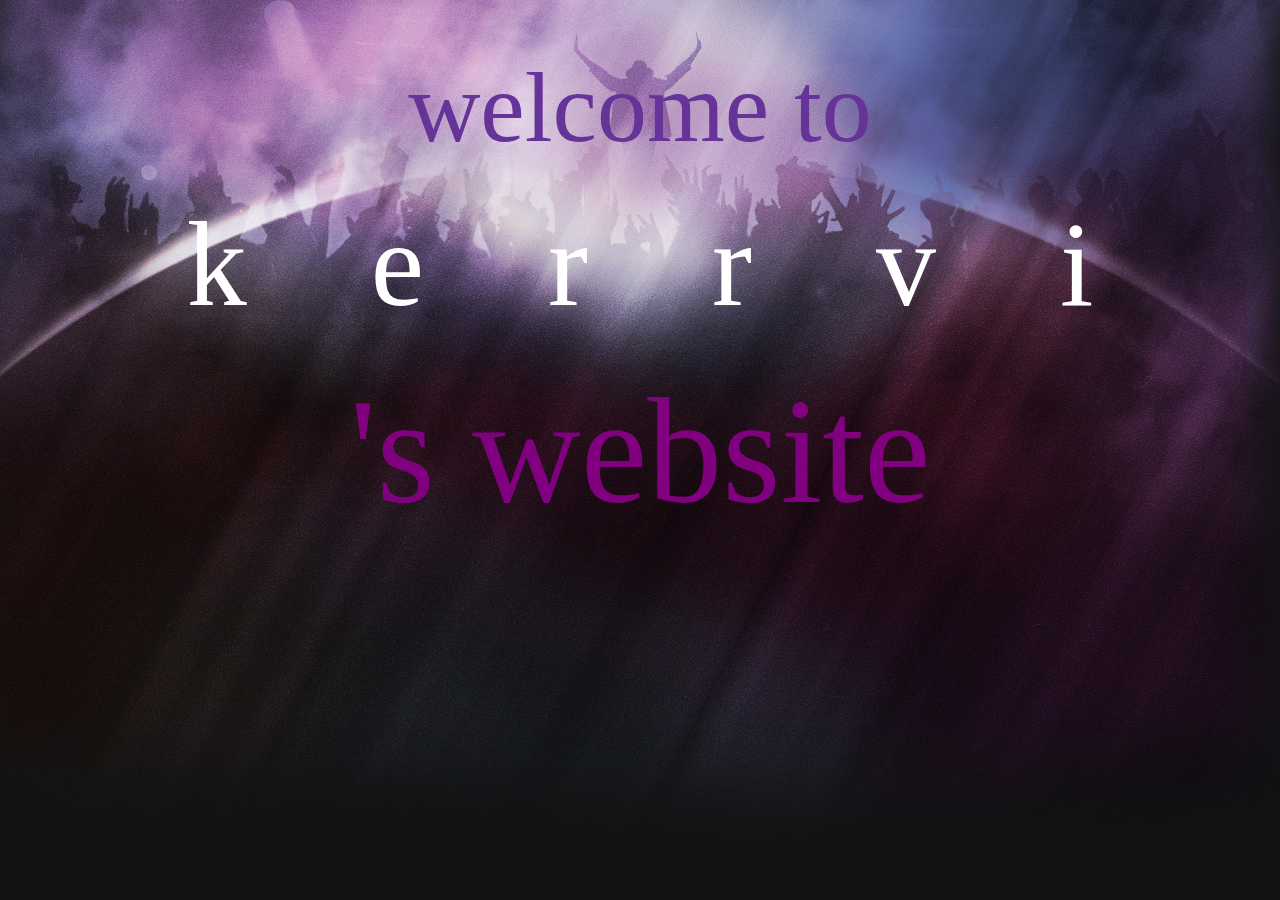
<file: index.html>
<!DOCTYPE html>
<html lang="en">
<head>
    <meta charset="UTF-8">
    <meta http-equiv="X-UA-COMPATIBLE" content="IE=edge">
    <meta name="viewport" content="width=device-width,initial-scale=1,user-scalable=no">
    <title>kerrvi's website index</title>
    <link rel="shortcut icon" href="favicon.ico">
    <style>
        body {
            background: url("images/mainbg.jpg") no-repeat center top;
        }
        .header {
            text-align: center;
            font-size:100px;
            margin: 50px;
            color: rebeccapurple;
        }
        .kerrvi {
            display: flex;
            justify-content:center;
        }
        a {
            text-decoration: none;
        }
        span {
            width: 100px;
            height: 100px;
            color: #fff;
            line-height: 100px;
            text-align: center;
            font-size: 120px;
            margin: 0 60px;
            transition: all 2s;
        }
        .kerrvi:hover span {
            margin: 0;
            color:#D00088 ;
        }
        .footer {
            text-align: center;
            font-size:150px;
            color: purple;
            margin: 50px;
        }
    </style>
</head>
<body>
<div class="header">welcome to</div>
<div class="kerrvi">
    <a href="main.html" title="点击进入主页">
        <span>k</span>
        <span>e</span>
        <span>r</span>
        <span>r</span>
        <span>v</span>
        <span>i</span>
    </a>
</div>
<div class="footer">'s website</div>
</body>
</html>
</file>
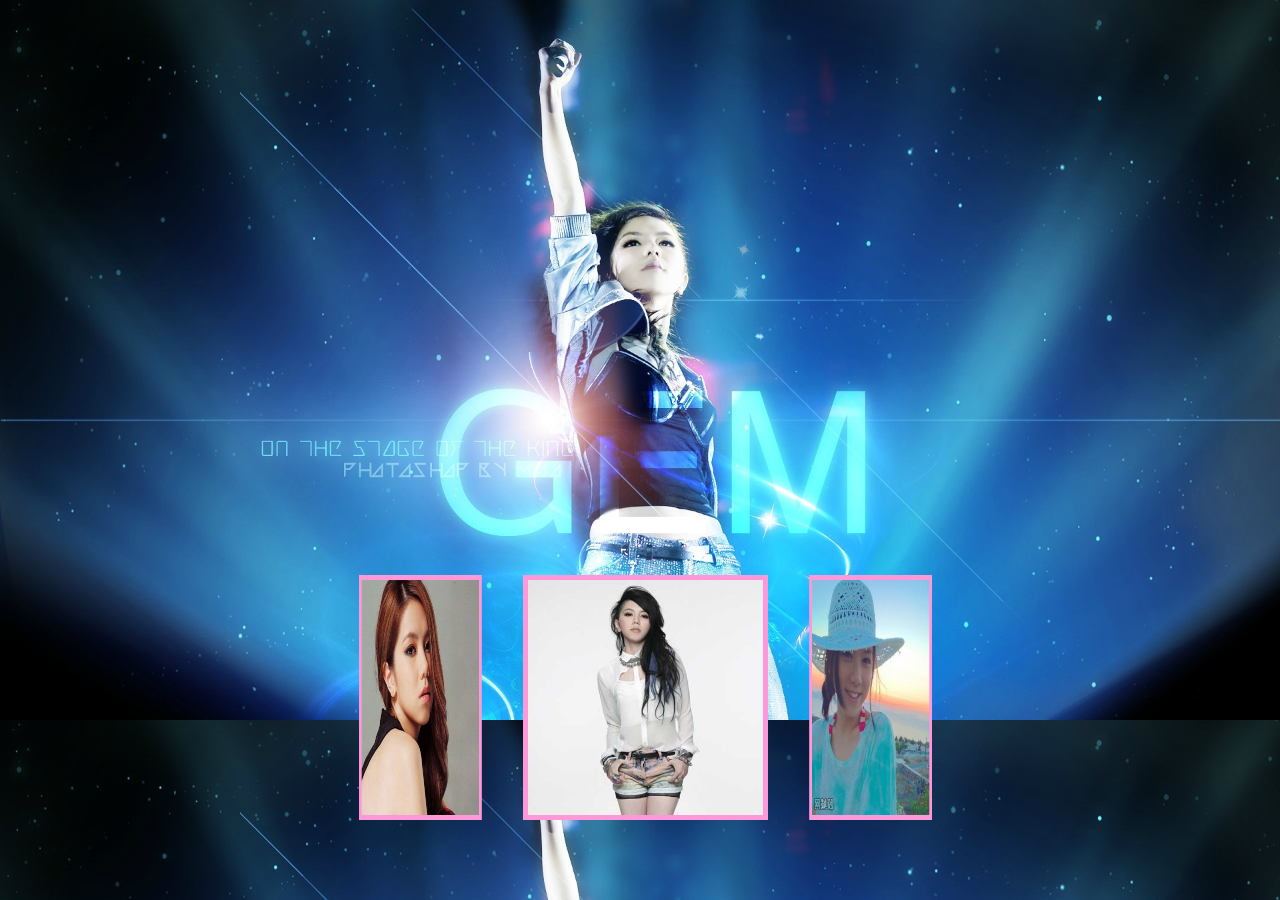
<file: dengzq.html>
<!DOCTYPE html>
<html lang="en">
<head>
    <meta charset="UTF-8">
    <title>邓紫棋</title>
    <link rel="shortcut icon" href="favicon.ico">
    <style type="text/css">
        *{margin:0px;padding:0;}
        body{
            background:url("images/dengbg.jpg");
            -webkit-background-size : cover;
            background-size: cover;;
            overflow: hidden;
        }
        .singer{
            width:235px;
            height:235px;
            position:absolute;
            bottom:90px;
            right:0;
            left:0;
            margin:auto;
            perspective:1000px;/*视距*/
        }
        .singer .scene{
            transform-style:preserve-3D;/*子元素为3d模式*/
            width:240px;
            height:240px;
            transform-origin:50%;/* 设置旋转的中心点*/
            float:left; margin-right:60px;
            -webkit-animation:slide 18s linear infinite;
            animation:slide 18s linear infinite;
        }
        .singer .scene ul li{
            list-style:none;
            width:235px;
            height:235px;
            border:5px solid #FE98D9;
            position:absolute;
        }
        .singer .scene ul li img{
            width:235px;
            height:235px;
            cursor: pointer;
        }
        .singer .scene ul li:nth-child(1){
            transform: rotateY(0deg) translateZ(260px);
        }
        .singer .scene ul li:nth-child(2){
            transform:rotateY(60deg) translateZ(260px);
        }
        .singer .scene ul li:nth-child(3){
            transform:rotateY(120deg) translateZ(260px);
        }
        .singer .scene ul li:nth-child(4){
            transform:rotateY(180deg) translateZ(260px);
        }
        .singer .scene ul li:nth-child(5){
            transform:rotateY(240deg) translateZ(260px);
        }
        .singer .scene ul li:nth-child(6){
            transform:rotateY(300deg) translateZ(260px);
        }
        /*CSS3动画开始*/
        @-webkit-keyframes  slide{
            from{transform:rotateY(0deg);
            }
            to{transform:rotateY(360deg);
            }
        }
        @keyframes  slide{
            from{transform:rotateY(0deg);
            }
            to{transform:rotateY(360deg);
            }
        }
        .singer .scene:hover{
            -webkit-animation-play-state:paused;
            animation-play-state:paused;
        }
        .singer .scene li:hover img{
            transform:scale(1.2);
            border:5px solid rgba(255,255,255,0.5)
        }
        .xin{
            position:fixed;
            bottom:50px;
            left:60px;
            opacity:0;
            -webkit-animation:xin 8s linear infinite;
            animation:xin 8s linear infinite;
        }
        .xin2 {
            position:fixed;
            top:-10px;
            left:60px;
            opacity:0;
            -webkit-animation:xin2 7s linear infinite;
            animation:xin2 7s linear infinite;
        }
        .xin3 {
            position:fixed;
            top:-100px;
            left:700px;
            -webkit-animation:xin3 5s linear infinite;
            animation:xin3 5s linear infinite;
        }
        .xin4 {
            position:fixed;
            top:-200px;
            left:1000px;
            -webkit-animation:xin4 8s linear infinite;
            animation:xin4 8s linear infinite;
        }
        @-webkit-keyframes xin{
            0%{ opacity:0.5;}/*从什么时候开始*/
            20%{bottom:300px; left:300px;opacity:0;}
            40%{bottom:460px; left:680px;opacity:0.4;}
            60%{bottom:300px; left:900px;opacity:0;}
            80%{bottom:50px; left:1100px;opacity:0.3;}
            100%{bottom:-180px; left:760px;opacity:0;}
        } @keyframes xin{
              0%{opacity:1;}/*从什么时候开始*/
              20%{bottom:300px; left:300px;opacity:0;}
              40%{bottom:460px; left:680px;opacity:1;}
              60%{bottom:300px; left:900px;opacity:0;}
              80%{bottom:50px; left:1100px;opacity:1;}
              100%{bottom:-180px; left:760px;opacity:0;}
          }
        @keyframes xin2 {
            0%{opacity:1;}
            100%{top:580px;left: 60px;opacity:0;}
        }
        @keyframes xin3 {
            0%{opacity:1;}
            100%{top:380px;left: 700px;opacity:0.3;}
        }
        @keyframes xin4 {
            0%{opacity:1;}
            100%{top:680px;left: 1000px;opacity:0.5;}
        }
    </style>
    <script>
        window.onload = function(){
            var audio = document.getElementById("audio");
            var imgs = document.querySelectorAll(".scene img");
            for(var i = 0;i < imgs.length; i++){
                imgs[i].onclick = function(){
                    if(audio.paused){
                        audio.src = "music/" + this.title + ".mp3";
                        audio.play();
                    }else {
                        audio.pause();
                    }

                }
            }
        }
    </script>
</head>
<body>
<div class="singer">
    <audio id="audio" src="music/喜欢你.mp3" loop="loop">
    </audio>
    <div class="scene">
        <ul>
            <li><img src="images/deng2.jpg" title="喜欢你"/></li>
            <li><img src="images/deng3.jpg" title="泡沫"/></li>
            <li><img src="images/deng4.jpg" title="后会无期"/></li>
            <li><img src="images/deng5.jpg" title="龙卷风"/></li>
            <li><img src="images/deng6.jpg" title="喜欢你"/></li>
            <li><img src="images/deng1.jpg" title="喜欢你"/></li>
        </ul>
    </div>
</div>
<div class="xin">
    <img src="images/xin.png"/>
</div>
<div class="xin2">
    <img src="images/huaban.png"/>
</div>
<div class="xin3">
    <img src="images/huaban.png"/>
</div>
<div class="xin4">
    <img src="images/huaban.png"/>
</div>
</body>
</html>
</file>
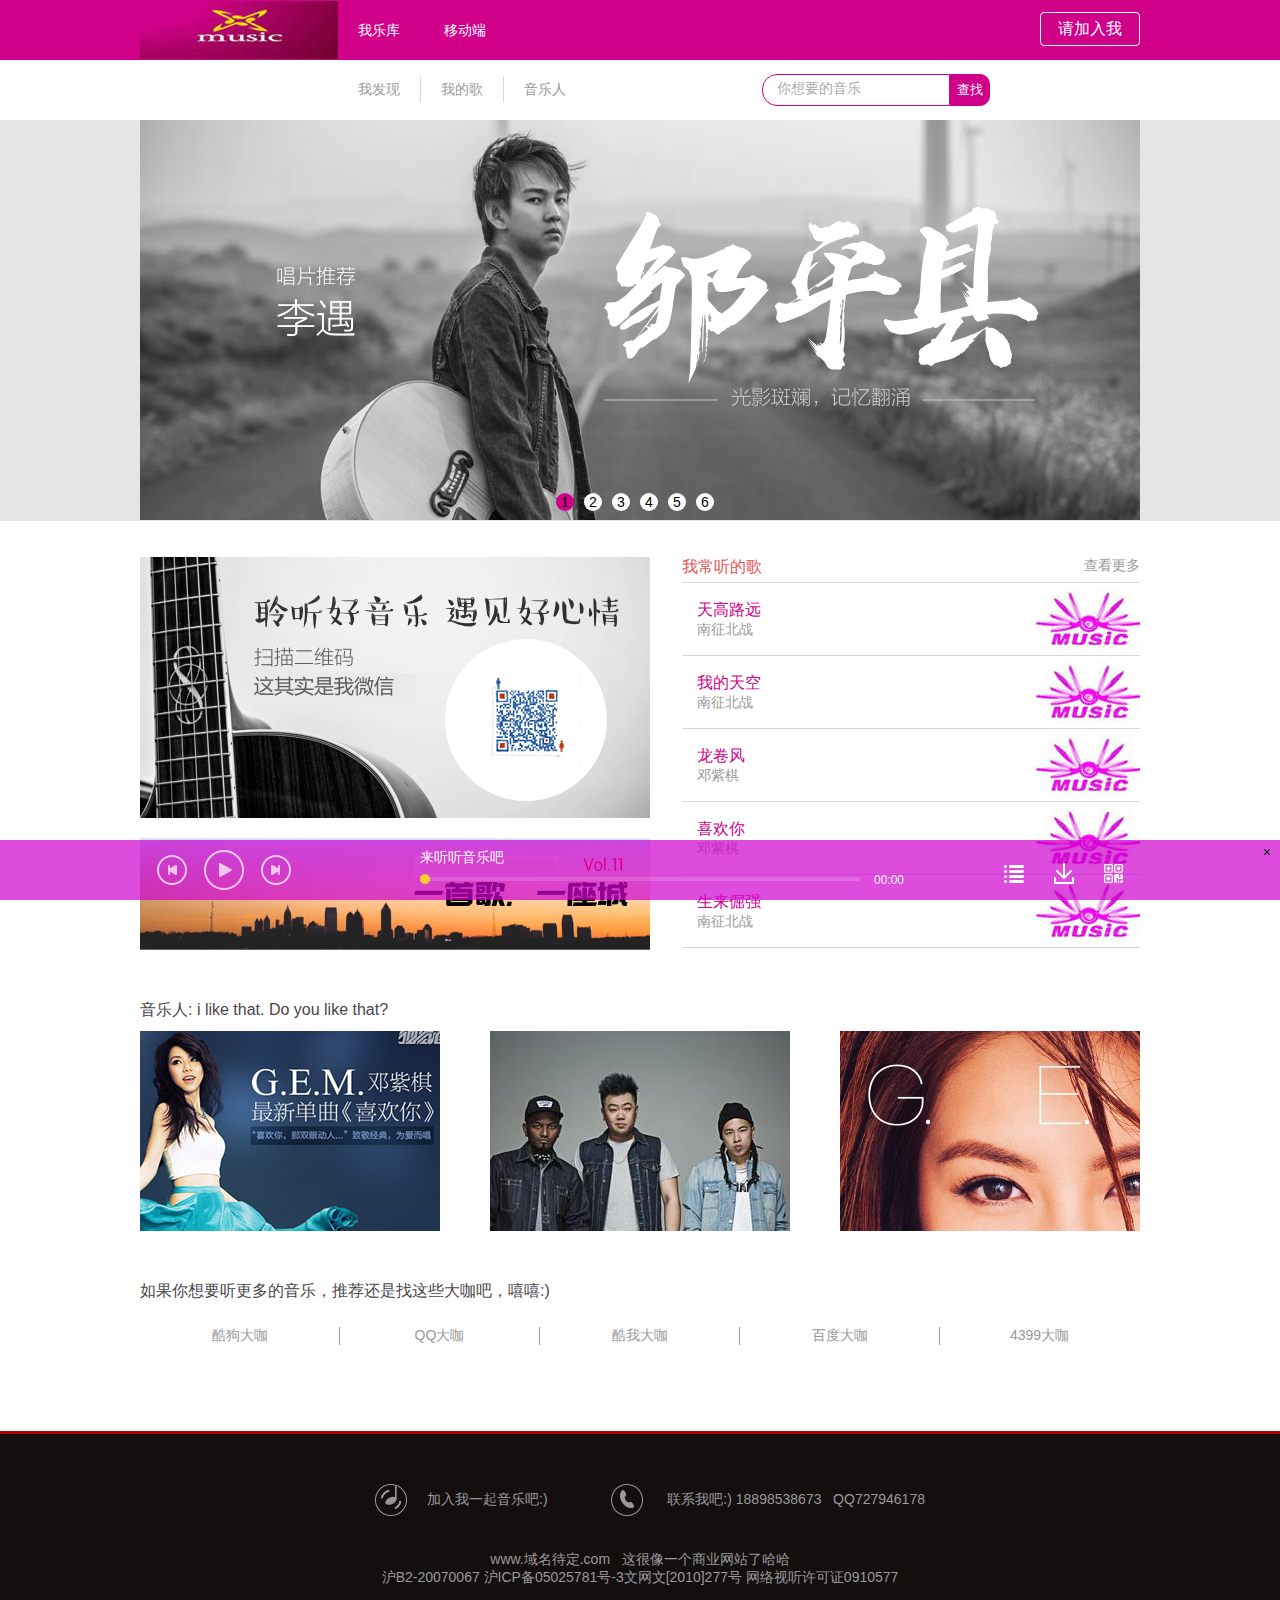
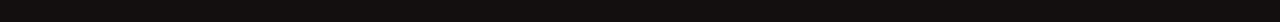
<file: main.html>
<!DOCTYPE html>
<html lang="en">
<head>
	<meta charset="UTF-8">
    <meta http-equiv="X-UA-COMPATIBLE" content="IE=edge">
    <meta name="viewport" content="width=device-width,initial-scale=1,user-scalable=no">
	<title>我的音乐站</title>
	<link rel="stylesheet" href="css/base.css">
    <link rel="stylesheet" href="css/main.css">
	<link rel="shortcut icon" href="favicon.ico">
    <script src="js/my.js" type="text/javascript"></script>
    <script src="js/jquery-1.11.1.min.js"></script>
    <script>
        window.onload = function(){
            var mask = document.getElementById("mask");
            var join = document.getElementById("join");
            var close = document.getElementById("close");
            var jia = document.getElementById("jia");
            var jTop = join.children[1];
            jia.onclick = function(){
                show(mask);
                show(join);
            }
            close.onclick = function(){
                hide(mask);
                hide(join);
            }
            nowDrop(jTop,join);
//            返回顶部
            var back = document.getElementById("back");
            window.onscroll = function(){
//                alert(back);
//                console.log(scroll().top);

                scroll().top > 0 ? show(back) : hide(back);
                var leader= 0,target= 0,timer=null;
                leader = scroll().top;
                back.onclick = function(){
                    timer = setInterval(function(){
                        leader = leader + (target - leader)/10;
                        window.scrollTo(0,leader);
                        if(scroll().top == 0){clearInterval(timer);}
                    },30)
                }

            }
//            music播放
            var musics = document.querySelectorAll(".music");
            var musicPlayer = document.getElementById("musicPlayer");
            var cNow = document.querySelector(".now");
            var songShow = document.getElementById("songShow");
            var timer = null;
            var s = 0,mins = 0;
            cNow.onclick = function(){
                if(musicPlayer.paused){
                    musicPlayer.play();
                    cNow.style.backgroundPosition = "-138px -194px";
                    cNow.title = "暂停";
                    clearInterval(timer);
                    timer = setInterval(autoTime,1000);
                }else {
                    musicPlayer.pause();
                    cNow.style.backgroundPosition = "-137px -113px";
                    cNow.title = "播放";
                    clearInterval(timer);
                }
            }
            for (var i = 0;i < musics.length;i++){
                musics[i].addEventListener("click",function(){
                    if(musicPlayer.paused){
                        musicPlayer.src = "music/" + this.innerHTML + ".mp3";
                        musicPlayer.play();
                        songShow.innerHTML = this.innerHTML;
                        cNow.style.backgroundPosition = "-138px -194px";
                        cNow.title = "暂停";
                        clearInterval(timer);
                        timer = setInterval(autoTime,1000);
                    }else {
                        musicPlayer.pause();
                        cNow.style.backgroundPosition = "-137px -113px";
                        cNow.title = "播放";
                        clearInterval(timer);
                    }
                });
            }
            function autoTime(){ // huoq获取显示播放时间
                var playTime = document.querySelector(".playTime");
                var songTime = parseInt(musicPlayer.currentTime);
                s = songTime % 60;
                s < 10 ? s = "0" + s : s;
                mins = "0" + parseInt(songTime / 60);
//                console.log(mins + ":" + s);
                playTime.innerHTML = mins + ":" + s + "/04:17";
            }
        }
        // singer展示
        $(document).ready(function(){
            $(".list").on("mouseenter mouseleave",function(e) {
                var that = $(this);
                var w = $(this).width(); // 得到盒子宽度
                var h = $(this).height();// 得到盒子高度
                var x = (e.pageX - this.offsetLeft - (w / 2)) * (w > h ? (h / w) : 1);
                // 获取x值
                var y = (e.pageY - this.offsetTop - (h / 2)) * (h > w ? (w / h) : 1);
                // 获取y值
                var direction = Math.round((((Math.atan2(y, x) * (180 / Math.PI)) + 180) / 90) + 3) % 4; //direction的值为“0,1,2,3”分别对应着“上，右，下，左”
                // 将点的坐标对应的弧度值换算成角度度数值
//                var dirName = new Array('上方','右侧','下方','左侧');
                if(e.type == 'mouseenter'){
//                    $(this).html(dirName[direction]+'进入');
                    switch (direction){
                        case 0:
                            comeIn("top");
                            break;
                        case 1:
                            comeIn("right");
                            break;
                        case 2:
                            comeIn("bottom");
                            break;
                        case 3:
                            comeIn("left");
                            break;
                    }
                }else{
//                    $(this).html(dirName[direction]+'离开');
                    switch (direction){
                        case 0:
                            getOut("top");
                            break;
                        case 1:
                            getOut("right");
                            break;
                        case 2:
                            getOut("bottom");
                            break;
                        case 3:
                            getOut("left");
                            break;
                    }
                }
                function comeIn(form){
                    that.addClass("current");
                    that.children("div").removeClass().addClass(form);
                }
                function getOut(go){
                    that.removeClass("current");
                    that.children("div").removeClass().addClass(go);
                }
            });
        });
    </script>
</head>
<body>
<!--返回顶部-->
    <div id="back" class="back" title="返回顶部">
        <img src="images/rocket.jpg" alt="">
    </div>
<!--头部-->
	<div class="top">
        <div class="w">
            <div class="logo fl"><a href="index.html"><img src="images/logo.jpg" alt="" title="我的音乐"></a></div>
            <dl class="top-nav">
                <dt>
                    <a href="main.html" title="主页">我乐库</a>
                    <span></span>
                </dt>
                <dd>
                    <a href="#" title="用手机打开kerrvi.com">移动端</a>
                </dd>
            </dl>
            <div class="search"></div>
            <button class="submit" id="jia" title="登录">请加入我</button>
        </div>
    </div>
    <div id="mask"></div>
    <div id="join" class="join">
        <span id="close" title="关闭">×</span>
        <div class="jTop" title="可拖动">登录</div>

        <div class="jMain">
            <div id="info">登陆成功！</div>
            <p><input id = "UserName" value="用户名" name = "UserName" type = "text" /></p>
            <p><input id = "PassWord" value="密码" name = "PassWord" type = "text" /></p>
            <button id="dengLu">登录</button>
            <script>
                var dengLu = document.getElementById("dengLu");
                var info = document.getElementById("info");
                dengLu.onclick  = function(){
                    show(info);
                    var UserName = document.getElementById("UserName").value;
                    var PassWord = document.getElementById("PassWord").value;
                    var postStr = "UserName=" + UserName + "&PassWord=" + PassWord;
                    //the notes are another way to achieve this function
                    //ajax("login.php",postStr);
//                    ajax("login2.php",postStr,function(result){
//                        document.getElementById("info").innerHTML = result;
//                    });
                }

                function ajax(url,postStr,onsuccess){
//function ajax(url,postStr){
                    var xmlhttp = window.XMLHttpRequest?new XMLHttpRequest():new ActiveXObject('Microsoft.XMLHTTP');
                    xmlhttp.open("POST",url,true);
                    xmlhttp.onreadystatechange = function(){
                        if(xmlhttp.readyState == 4){
                            if(xmlhttp.status == 200){
                                //document.getElementById("info").innerHTML = xmlhttp.responseText;
                                onsuccess(xmlhttp.responseText);
                            }
                            else{
                                alert("AJAX ERROR!");
                            }
                        }
                    }
                    xmlhttp.setRequestHeader('Content-Type','application/x-www-form-urlencoded');
                    xmlhttp.send(postStr);
                }
            </script>
        </div>

    </div>
<!--头部结束-->
<!--导航栏、搜索框-->
    <div class="header w">
        <div class="nav">
            <ul>
                <li><a href="main.html" title="可以弹琴哦">我发现</a></li>
                <li><a href="songlist.html" title="歌曲列表">我的歌</a></li>
                <li class="last"><a href="#singer" title="you like">音乐人</a></li>
            </ul>
        </div>
        <div class="search">
            <input type="text" value="" id="txt">
            <label for="txt" id="message">你想要的音乐</label>
            <button title="点击查找">查找</button>
            <div id="list">
                <!--<ul>-->
                    <!--<li>喜欢你</li>-->
                    <!--<li>喜欢你</li>-->
                    <!--<li>喜欢你</li>-->
                <!--</ul>-->
            </div>
        </div>
        <!--自家搜索框好体验-->
        <script>
            var mess = document.getElementById("message");
            var txt = document.getElementById("txt");
//            txt.onmouseover = function() {
            txt.oninput = function() {
                    if (this.value == ""){
                        mess.style.display = "block";
                    }else {
                        mess.style.display = "none";
                    }
                }
            $(document).ready(function(){
                $("#txt").on("keyup",function(){
                    var keyword = $(this).val();
                    var url = "https://sp0.baidu.com/5a1Fazu8AA54nxGko9WTAnF6hhy/su?wd=" + keyword;
//                    alert(keyword);
                    queryBaidu(url);
                });
                $(document).click(function(e){
//                    console.log(e.target.id);
                    if(e.target.id != "txt"){
                        $("#list").hide();
                    }
                });
            });
            function queryBaidu(url){
                document.getElementById("list").innerHTML = "";
                $.ajax({
                    type:"get",
                    async:true,
                    url:url,
                    dataType:"jsonp",
                    jsonp:"cb",
                    jsonpCallback:"callback",
                    success:function(data){
                        $ul = $("<ul></ul>");
                        $.each(data.s,function(index,value){
                            $li = $("<li></li>");
                            $li.append(value);
                            $li.appendTo($ul);
                        });
                        $("#list").append($ul).show();
                    },
                    error:function(){
                        console.log("查找失败");
                    }
                });
            }
        </script>
    </div>
<!--琴键音符-->
    <div id="piano">
        <audio src="music/1.ogg"></audio>
        <audio src="music/2.ogg"></audio>
        <audio src="music/3.ogg"></audio>
        <audio src="music/4.ogg"></audio>
        <audio src="music/5.ogg"></audio>
        <audio src="music/6.ogg"></audio>
        <audio src="music/7.ogg"></audio>
        <audio src="music/8.ogg"></audio>
        <audio src="music/9.ogg"></audio>
    </div>
    <script>
        var audios = document.querySelectorAll("#piano audio");
//        console.log(audios);
            window.onkeydown = function(e){
//                console.log(e.keyCode);
                var num = 0;
                if (e.keyCode >= 49 && e.keyCode <= 57){
                    num = e.keyCode - 49;
                    audios[num].load();
                    audios[num].play();
                }
            }
    </script>
<!--播放器-->
    <audio src="music/天高路远.mp3" id="musicPlayer" loop="loop"></audio>
    <div class="player">
        <span class="close" id="playerClose" title="关闭">×</span>
        <div class="splice"></div>
        <div class="playerBox">
            <div class="play w">
                <div class="pLeft">
                    <div class="controller">
                        <div class="up" title="上一首"></div>
                        <div class="now" title="播放"></div>
                        <div class="dowm" title="下一首"></div>
                    </div>
                </div>
                <div class="pMid">
                    <p id="songShow">来听听音乐吧</p>
                    <div class="bar">
                        <div class="bufferBar">
                            <div class="progressBar"></div>
                            <a href="" class="scheduleBtn"></a>
                        </div>
                    </div>
                </div>
                <div class="pRight">
                    <p class="playTime">00:00</p>
                    <div class="controlBtn">
                        <div class="menu" title="歌曲列表"></div>
                        <a href="#" class="dowmload" title="下载"></a>
                        <div class="ewm" title="二维码"></div>
                    </div>
                </div>
            </div>
        </div>
    </div>
    <script> // 关闭
        var pClose = document.getElementById("playerClose");
        var player = pClose.parentNode;
        pClose.onclick = function(){
//            alert(player); ok!
            player.style.display = "none";
        }
    </script>
    <!--轮播banner-->
    <div class="slider">
      <div class="box w" id="slider">
          <ul>
              <li>
                  <a href="#"><img src="images/slider1.jpg" alt=""></a>
              </li>
              <li>
                  <a href="#"><img src="images/slider2.jpg" alt=""></a>
              </li>
              <li>
                  <a href="#"><img src="images/slider3.jpg" alt=""></a>
              </li>
              <li>
                  <a href="#"><img src="images/slider4.jpg" alt=""></a>
              </li>
              <li>
                  <a href="#"><img src="images/slider5.jpg" alt=""></a>
              </li>
              <li>
                  <a href="#"><img src="images/slider6.jpg" alt=""></a>
              </li>
          </ul>
          <ol class="jd" id="jiaodian">
              <li class="current">1</li>
              <li>2</li>
              <li>3</li>
              <li>4</li>
              <li>5</li>
              <li>6</li>
          </ol>
      </div>
        <!--JavaScript黑科技-->
        <script>
            var sBox = document.getElementById("slider");
            var imgUl = sBox.firstElementChild;
            var jdOl = sBox.children[1];
            var jdLis = jdOl.children;
            for (var i=0;i<jdLis.length;i++){
                jdLis[i].index = i;
                jdLis[i].onmouseover = function(){
                    for (var j=0;j<jdLis.length;j++){
                        jdLis[j].className = "";
                    }
                    this.className = "current";
                    target = -1000 * this.index;
                }
            }
            var leader = 0,target = 0;
            setInterval(function (){
                leader = leader + (target - leader)/10;
                imgUl.style.left = leader + "px";
            },30);
        </script>
    </div>
    <!--内容-->
    <div class="main">
        <div class="box1 w">
            <div class="b_left">
                <a href="#"><img src="images/m1.jpg" alt="待定"></a>
                <a href="#"><img class="img2" src="images/m2.jpg" alt="wait.."></a>
            </div>
            <div class="b_right">
                <h3>
                    我常听的歌
                    <a href="songlist.html">查看更多</a>
                </h3>
                <ul class="songs">
                    <li>
                        <dl>
                            <dt><p class="music">天高路远</p></dt>
                            <dd><a href="nzbz.html" target="_blank">南征北战</a></dd>
                        </dl>
                    </li>
                    <li>
                        <dl>
                            <dt><p class="music">我的天空</p></dt>
                            <dd><a href="nzbz.html">南征北战</a></dd>
                        </dl>
                    </li>
                    <li>
                        <dl>
                            <dt><p class="music">龙卷风</p></dt>
                            <dd><a href="dengzq.html" target="_blank">邓紫棋</a></dd>
                        </dl>
                    </li>
                    <li>
                        <dl>
                            <dt><p class="music">喜欢你</p></dt>
                            <dd><a href="dengzq.html" target="_blank">邓紫棋</a></dd>
                        </dl>
                    </li>
                    <li>
                        <dl>
                            <dt><p class="music">生来倔强</p></dt>
                            <dd><a href="nzbz.html">南征北战</a></dd>
                        </dl>
                    </li>
                </ul>
            </div>
        </div>
    </div>
<!--音乐人singer开始-->
    <div class="singer w" id="singer">
        <div class="warm">
            <span>音乐人: i like that. Do you like that?</span>
        </div>
        <div class="list">
                <img src="images/deng00.jpg" alt="">
                <div>
                    <a href="dengzq.html" title="邓紫棋"><img src="images/deng4.jpg" alt=""></a>
                </div>
        </div>
        <div class="list">

                <img src="images/nzbz00.jpg" alt="">
                <div>
                    <a href="nzbz.html" title="南征北战"><img src="images/nzbz2.jpg" alt=""></a>
                </div>
        </div>
        <div class="list">
                <img src="images/deng2.jpg" alt="">
                <div>
                    <a href="dengzq.html" title="邓紫棋"><img src="images/deng5.jpg" alt=""></a>
                </div>
        </div>
    </div>
    <!--友情链接-->
    <div class="bossLink w">
        <div class="warm">
            <span>如果你想要听更多的音乐，推荐还是找这些大咖吧，嘻嘻:)</span>
        </div>
        <div class="links">
            <ul>
                <li><a href="http://www.kugou.com/" target="_blank">酷狗大咖</a></li>
                <li><a href="https://y.qq.com/" target="_blank">QQ大咖</a></li>
                <li><a href="http://www.kuwo.cn/" target="_blank">酷我大咖</a></li>
                <li><a href="http://fm.baidu.com/" target="_blank">百度大咖</a></li>
                <li class="last"><a href="http://www.4399.com" target="_blank">4399大咖</a></li>
            </ul>
        </div>
    </div>
    <!--底部开始-->
    <div class="footer">
        <p class="p1">
            <span>
                <a href="#"><img src="images/footer1.png" alt="">加入我一起音乐吧:)</a>
            </span>
            <span>
                <img src="images/footer2.png" alt="">
                联系我吧:) 18898538673 &nbsp; QQ727946178
            </span>
        </p>
        <p class="p2">www.域名待定.com &nbsp; 这很像一个商业网站了哈哈</p>
        <p class="p3">沪B2-20070067 沪ICP备05025781号-3文网文[2010]277号 网络视听许可证0910577</p>
    </div>
</body>
</html>
</file>
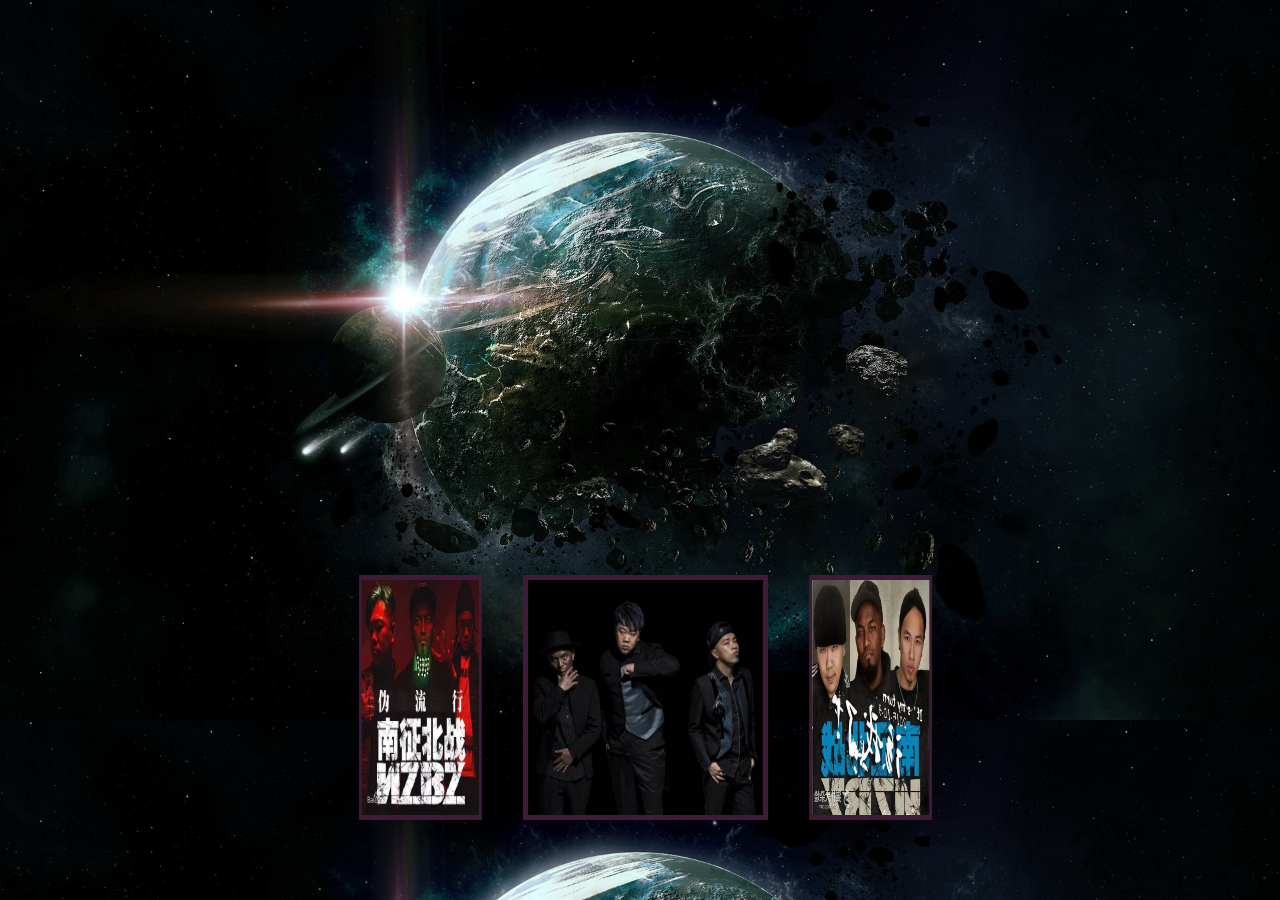
<file: nzbz.html>
<!DOCTYPE html>
<html lang="en">
<head>
    <meta charset="UTF-8">
    <title>nzbz</title>
    <link rel="shortcut icon" href="favicon.ico">
    <style type="text/css">
        *{margin:0px;padding:0;}
        body{
            background:url("images/nzbzbg.jpg");
            -webkit-background-size : cover;
            background-size: cover;;
            overflow: hidden;
        }
        .singer{
            width:235px;
            height:235px;
            position:absolute;
            bottom:90px;
            right:0;
            left:0;
            margin:auto;
            perspective:1000px;/*视距*/
        }
        .singer .scene{
            transform-style:preserve-3D;/*子元素为3d模式*/
            width:240px;
            height:240px;
            transform-origin:50%;/* 设置旋转的中心点*/
            float:left; margin-right:60px;
            -webkit-animation:slide 18s linear infinite;
            animation:slide 18s linear infinite;
        }
        .singer .scene ul li{
            list-style:none;
            width:235px;
            height:235px;
            border:5px solid #3f1b37;
            position:absolute;
        }
        .singer .scene ul li img{
            width:235px;
            height:235px;
            cursor: pointer;
        }
        .singer .scene ul li:nth-child(1){
            transform: rotateY(0deg) translateZ(260px);
        }
        .singer .scene ul li:nth-child(2){
            transform:rotateY(60deg) translateZ(260px);
        }
        .singer .scene ul li:nth-child(3){
            transform:rotateY(120deg) translateZ(260px);
        }
        .singer .scene ul li:nth-child(4){
            transform:rotateY(180deg) translateZ(260px);
        }
        .singer .scene ul li:nth-child(5){
            transform:rotateY(240deg) translateZ(260px);
        }
        .singer .scene ul li:nth-child(6){
            transform:rotateY(300deg) translateZ(260px);
        }
        /*CSS3动画开始*/
        @-webkit-keyframes  slide{
            from{transform:rotateY(0deg);
            }
            to{transform:rotateY(360deg);
            }
        }
        @keyframes  slide{
            from{transform:rotateY(0deg);
            }
            to{transform:rotateY(360deg);
            }
        }
        .singer .scene:hover{
            -webkit-animation-play-state:paused;
            animation-play-state:paused;
        }
        .singer .scene li:hover img{
            transform:scale(1.2);
            border:5px solid rgba(255,255,255,0.5)
        }
    </style>
    <script>
        window.onload = function(){
            var audio = document.getElementById("audio");
            var imgs = document.querySelectorAll(".scene img");
            for(var i = 0;i < imgs.length; i++){
                imgs[i].onclick = function(){
                    if(audio.paused){
                        audio.src = "music/" + this.title + ".mp3";
                        audio.play();
                    }else {
                        audio.pause();
                    }

                }
            }
        }
    </script>
</head>
<body>
<div class="singer">
    <audio id="audio" src="music/生来倔强.mp3" loop="loop">
    </audio>
    <div class="scene">
        <ul>
            <li><img src="images/nzbz6.jpg" title="生来倔强"/></li>
            <li><img src="images/nzbz2.jpg" title="我的天空"/></li>
            <li><img src="images/nzbz4.jpg" title="天高路远"/></li>
            <li><img src="images/nzbz3.jpg" title="天高路远"/></li>
            <li><img src="images/nzbz5.jpg" title="我的天空"/></li>
            <li><img src="images/nzbz1.jpeg" title="生来倔强"/></li>
        </ul>
    </div>
</div>
</body>
</html>
</file>
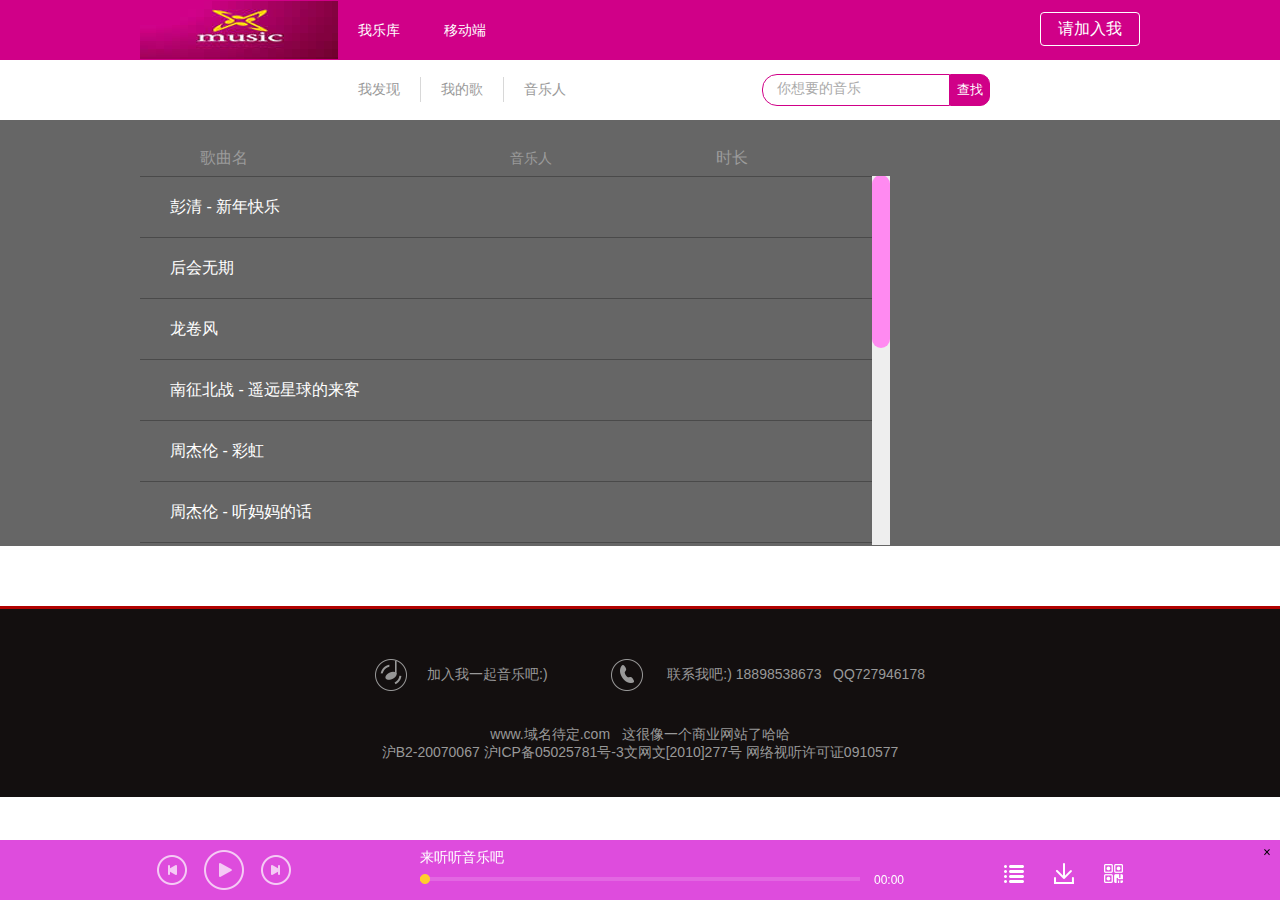
<file: songlist.html>
<!DOCTYPE html>
<html lang="en">
<head>
    <meta charset="UTF-8">
    <title>歌曲清单</title>
    <link rel="stylesheet" href="css/base.css">
    <link rel="stylesheet" href="css/songlist.css">
    <link rel="shortcut icon" href="favicon1.ico">
    <script src="js/my.js"></script>
    <script src="js/jquery-1.11.1.min.js"></script>
    <script type="text/javascript" src="js/songlist.js"></script>
    <script>
        window.onload = function(){
            var mask = document.getElementById("mask");
            var join = document.getElementById("join");
            var close = document.getElementById("close");
            var jia = document.getElementById("jia");
            jia.onclick = function(){
                mask.style.display = "block";
                join.style.display = "block";
            }
            close.onclick = function(){
                mask.style.display = "none";
                join.style.display = "none";
            }
//            垂直滚动条
            var mBox2 = document.getElementById("mBox2");
            var mList = mBox2.children[0];
            var scroll = document.getElementById("scroll");
            var bar = scroll.children[0];
            bar.style.height = mBox2.offsetHeight/mList.offsetHeight * scroll.offsetHeight + "px";
            dropdown(bar,mList);
        }
    </script>
</head>
<body>
<!--头部-->
<div class="top">
    <div class="w">
        <div class="logo fl"><a href="index.html"><img src="images/logo.jpg" alt="" title="我的音乐"></a></div>
        <dl class="top-nav">
            <dt>
                <a href="main.html">我乐库</a>
                <span></span>
            </dt>
            <dd>
                <a href="#">移动端</a>
            </dd>
        </dl>
        <div class="search"></div>
        <button class="submit" id="jia" title="登录">请加入我</button>
    </div>
</div>
<div id="mask"></div>
<div id="join" class="join">
    <span id="close" title="关闭">×</span>
    <div class="jTop">登录</div>
    <div class="jMain">
        <p><input type="text" value="账号"></p>
        <p><input type="password" value="密码"></p>
        <button>登录</button>
    </div>

</div>
<!--头部结束-->
<!--导航栏、搜索框-->
<div class="header w">
    <div class="nav">
        <ul>
            <li><a href="main.html">我发现</a></li>
            <li><a href="songlist.html" title="歌曲列表">我的歌</a></li>
            <li class="last"><a href="#">音乐人</a></li>
        </ul>
    </div>
    <div class="search">
        <input type="text" value="" id="txt">
        <label for="txt" id="message">你想要的音乐</label>
        <button title="点击查找">查找</button>
    </div>
    <!--自家搜索框好体验-->
    <script>
        var mess = document.getElementById("message");
        var txt = document.getElementById("txt");
        //            txt.onmouseover = function() {
        txt.oninput = function() {  // 还是这个比较好
            if (this.value == ""){
                mess.style.display = "block";
            }else {
                mess.style.display = "none";
            }

        }
        //            txt.onmouseout = function(){
        //                mess.style.display = "block";
        //            }
    </script>
</div>
<!--播放器-->
<div class="player">
    <span class="close" id="playerClose" title="关闭">×</span>
    <div class="splice"></div>
    <div class="playerBox">
        <div class="play w">
            <div class="pLeft">
                <div class="controller">
                    <div class="up" title="上一首"></div>
                    <div class="now" title="播放"></div>
                    <div class="dowm" title="下一首"></div>
                </div>
            </div>
            <div class="pMid">
                <p id="songShow">来听听音乐吧</p>
                <div class="bar">
                    <div class="bufferBar">
                        <div class="progressBar"></div>
                        <a href="" class="scheduleBtn"></a>
                    </div>
                </div>
            </div>
            <div class="pRight">
                <p class="playTime">00:00</p>
                <div class="controlBtn">
                    <div class="menu" title="歌曲列表"></div>
                    <a href="#" class="dowmload" title="下载"></a>
                    <div class="ewm" title="二维码"></div>
                </div>
            </div>
        </div>
    </div>
</div>
<script>
    var pClose = document.getElementById("playerClose");
    var player = pClose.parentNode;
    pClose.onclick = function(){
//            alert(player); ok!
        player.style.display = "none";
    }
</script>

<!--列表开始-->
<audio src="music/我的天空.mp3" id="musicPlayer" loop="loop"></audio>
<div class="list">
    <div class="w">
        <ul class="title">
            <li class="li1">歌曲名</li>
            <li class="li2">音乐人</li>
            <li class="li3">时长</li>
            <li class="li4"> </li>
        </ul>
        <div class="mBox1">
            <div class="mBox2" id="mBox2">
                <div class="musics" id="musics">
                    <!--<ul>-->
                        <!--<li class="li1">我的天空</li>-->
                        <!--<li class="li2">南征北战</li>-->
                        <!--<li class="li3">05:00</li>-->
                        <!--<li class="li4"><img src="" alt=""></li>-->
                    <!--</ul>-->
                </div>
                <div class="scroll" id="scroll">
                    <div class="bar"></div>
                </div>
            </div>
        </div>
    </div>
</div>

<!--底部开始-->
<div class="footer">
    <p class="p1">
            <span>
                <a href="#"><img src="images/footer1.png" alt="">加入我一起音乐吧:)</a>
            </span>
            <span>
                <img src="images/footer2.png" alt="">
                联系我吧:) 18898538673 &nbsp; QQ727946178
            </span>
    </p>
    <p class="p2">www.域名待定.com &nbsp; 这很像一个商业网站了哈哈</p>
    <p class="p3">沪B2-20070067 沪ICP备05025781号-3文网文[2010]277号 网络视听许可证0910577</p>
</div>
</body>
</html>
</file>
<file: css/base.css>
@charset "UTF-8";
/*css 初始化*/
body,div,dl,dt,dd,ul,ol,li,h1,h2,h3,h4,h5,h6,pre,form,input,textarea,p,blockquote{margin:0;padding:0; font-size: 100%; font-weight: normal;}
ol, ul, li{list-style: none outside none;}
a,a:active,a:hover,a:focus {text-decoration: none;outline:none; color: #999;}
html,body {height: 100%;-webkit-touch-callout:none;}
input,button,textarea{outline:none;border:0;vertical-align:middle;border:0;font-family:"黑体"}
input[type="submit"],input[type="reset"],input[type="button"],button {-webkit-appearance:none;border-radius:0}
button{cursor:pointer;}
select{-webkit-appearance:none;-moz-appearance:none;appearance:none}
textarea{resize:none}
img{ border: 0; vertical-align:middle;}
span,b,i,em{ display:inline-block; font-style:normal}
body {background: #fff;width: 100%;min-height: 100%;text-align: left; font-size: 14px; font-family:"Helvetica Neue",Helvetica,"PingFang SC","Hiragino Sans GB","Microsoft YaHei","微软雅黑",Arial,sans-serif;}


/*公共类*/
.w {  /*版心 提取 */
    width: 1000px;margin:0 auto;
}
.fl {
    float:left
}
.fr {
    float:right
}
.al {
    text-align:left
}
.ac {
    text-align:center
}
.ar {
    text-align:right
}
.hide {
    display:none
}

/*返回顶部*/
.back {
    position: fixed;
    bottom:100px;
    right: 40px;
    cursor: pointer;
    display: none;
}
/*头部*/
.top {
    height: 60px;
    background-color:#D00088;
}
.top .logo {
    float: left;
    overflow: hidden;
    margin-top: 1px;
}
.top .top-nav {
    float: left;
    line-height: 60px;
}
.top .top-nav dt,.top .top-nav dd {
    padding:0 20px;
    float: left;
}
.top .top-nav a {
    color: #fff;
}
.top .submit {
    float: right;
    width: 100px;
    height: 34px;
    border: 1px solid #fff;
    border-radius: 4px;
    color: #fff;
    font-size: 16px;
    margin-top: 12px;
    background: none;
}
#mask {
    width: 100%;
    height: 100%;
    background:rgba(0,0,0,.5);
    position: fixed;
    top: 0;
    left: 0;
    z-index: 99999;
    display: none;
}
#join {
    width: 400px;
    height: 270px;
    background-color: #fff;
    position: absolute;
    top: 50%;
    left: 50%;
    margin-left: -200px;
    margin-top: -125px;
    z-index: 100000;
    display: none;
}
#close {
    position: absolute;
    top:0px;
    right: 0px;
    width:20px;
    height: 20px;
    /*line-height: 20px;*/
    text-align: center;
    cursor: pointer;
    font:600 14px/20px "simsun";
    background: rgba(11,11,11,.1);
}
.join .jTop {
    height: 48px;
    line-height: 48px;
    padding-left: 18px;
    font-family: "Microsoft Yahei";
    font-size: 18px;
    border-bottom: 1px solid #ddd;
    color: #333;
    cursor: move;
}
.join .jMain {
    width: 350px;
    padding: 24px;
    margin-left: 25px;
}
.join .jMain #info {
    font-size:20px;
    color: #D00088;
    display: none;
}
.join .jMain input {
    width: 300px;
    height: 40px;
    line-height: 40px;
    border: solid 1px #ddd;
    padding: 0;
    padding-left: 5px;
    margin-bottom: 15px;;
    background: #fff;
    font-size: 14px;
}
.join .jMain button {
    width: 307px;
    height: 50px;
    color: #fff;
    font-size: 16px;
    background: #D00088;
}
/*导航栏、搜索*/
.header {
    height: 60px;
    /*background-color: #8A25C6;*/
}
.header .nav {
    float: left;
    overflow: hidden;
    margin-left: 198px;
}
.header .nav li {
    float: left;
    height: 25px;
    line-height: 25px;
    padding:0 20px;
    border-right: 1px solid #D8D8D8;
    margin-top: 17px;
}
.header .nav a:hover {
    color:#D00088 ;
}
.header .nav .last {
    border: none;
}
.header .search {
    float: right;
    /*overflow: hidden;*/
    /*width: 181px;*/
    /*height: 40px;*/
    margin-top: 14px;
    margin-right: 150px;
    position: relative;
}
.header .search label {
    position: absolute;
    top: 6px;
    left: 15px;
    font-size: 14px;
    font-weight:500;
    color: #aaa;
    cursor: text;
}
.header .search input {
    float: left;
    height: 30px;
    padding-left: 8px;
    border: 1px solid #D00088;
    border-top-left-radius: 15px;
    border-bottom-left-radius: 15px;
    color: #666;
}
.header .search button {
    float: left;
    height: 32px;
    border: 1px solid #D00088;
    border-top-right-radius: 10px;
    border-bottom-right-radius: 10px;
    background-color: #D00088;
    color: #ffffff;
    font-family: "Microsoft Yahei";
}
.search #list {
    position: absolute;
    top: 32px;
    z-index:1;
    height: auto;
    border: 1px solid #D00088;
    border-radius: 10px;
    width:203px;
    overflow: hidden;
    display: none;
}
#list li {
    cursor: pointer;
    padding-left: 8px;
}
#list li:hover {
    background-color:rgba(208,0,136,.3);
}
/*播放盒子*/
.player {
    width: 100%;
    height: 60px;
    position: fixed;
    bottom:0 !important;
    z-index: 9999;
    background: rgba(208,0,206,.7);
    /*display: none;*/
}
#playerClose {
    position: absolute;
    top:3px;
    right: 3px;
    width:20px;
    height: 20px;
    text-align: center;
    cursor: pointer;
    font:600 14px/20px "simsun";
    z-index:9999;
}
.splice {
    width: 100%;
    height: 60px;
    /*background-color: #d061ce;*/
    position: absolute;
    top: 0;
    left: 0;
}
.playerBox {
    width: 100%;
    position: relative;
    z-index: 111;
}
.playerBox .play {
    height: 60px;
}
.playerBox .pLeft {
    float: left;
    width: 280px;
    height: 60px;
}
.playerBox .controller {
    float: left;
    display: inline;
}
.controller div {
    float: left;
    margin: 10px 0 0 17px;
    cursor: pointer;
    display: inline;
}
.controller .up,.controller .dowm,.controller .now {
    width: 30px;
    height: 30px;
    background: url("../images/icon.png");
}
.controller .up {
    background-position: -77px -118px;
    margin-top: 15px;
}
.controller .now {
    width: 40px;
    height: 40px;
    background-position: -137px -113px;
}
.controller .dowm {
    background-position: -207px -118px;
    margin-top: 15px;
}
.playerBox .pMid {
    float: left;
    width: 440px;
    height: 60px;
    overflow: hidden;
    position: relative;
}
.pMid p {
    font-size: 14px;
    color: #fff;
    margin-top: 9px;
    display: block;
    overflow: hidden;
    white-space: nowrap;
    text-overflow: ellipsis;
}
.pMid .bar {
    float: left;
    width: 100%;
    height: 4px;
    margin: 10px 10px 0 0;
    display: inline;
    background-image: url(../images/prograssBg.png);
    position: relative;
}
.pMid .bufferBar {
    width: 0;
    height: 4px;
    background-image: url(../images/prograssBg.png);
}
.pMid .progressBar {
    width: 0;
    height: 4px;
    background-color: #ffcd2d;
    font-size: 12px;
    line-height:1.5;
}
.pMid .scheduleBtn {
    width: 10px;
    height: 10px;
    background: url("../images/icon.png") no-repeat 0 -128px;
    position: absolute;
    top: -3px;
}
.pRight .playTime {
    float: left;
    width: 100px;
    margin: 33px 0 0 14px;
    font-size: 12px;
    color: #fff;
    display: inline;
}
.pRight .controlBtn {
    float: left;
    height: 60px;
    position: relative;
}
.controlBtn .menu {
    float: left;
    width: 20px;
    height: 18px;
    background: url("../images/icon.png") no-repeat -71px -63px;
    margin: 25px 0 0 30px;
    cursor: pointer;
    display: inline;
}
.controlBtn .dowmload {
    float: left;
    width: 20px;
    height: 21px;
    margin: 23px 0 0 30px;
    background: url("../images/icon.png") no-repeat -242px -137px;
    display: inline;
}
.controlBtn .ewm {
    float: left;
    width: 19px;
    height: 19px;
    background: url(../images/icon.png) no-repeat 0 -63px;
    margin: 24px 0 0 30px;
    display: inline;
    position: relative;
    z-index: 111;
    cursor: pointer;
}


/*底部开始*/
.footer {
    width: 100%;
    height: 188px;
    background: #130f0f;
    border-top: 3px solid #b10100;
}
.footer p {
    text-align: center;
    color: #999;
}
.footer .p1 {
    line-height: 32px;
    margin-top: 30px;
}
.p1 span {
    margin:0 20px;
}
.p1 img {
    margin: 20px;
}
.footer .p2 {
    margin-top: 15px;
}
</file>
<file: css/main.css>
@charset "UTF-8";
/*轮播banner开始*/
.slider {
    width: 100%;
    height: 401px;
    background: rgba(203,203,203,.5);
    /*clear: both;*/
    /*position: relative;*/
}
.slider .box {
    height: 401px;
    position: relative;
    overflow: hidden;
}
.slider ul {
    width:2000%;
    position: absolute;
    top: 0;
    left: 0;

}
.slider ul li {
    float: left;
}
.slider .jd {
    position: absolute;
    left: 50%;
    margin-left: -84px;
    bottom: 10px;
}
.slider .jd li {
    float: left;
    width: 18px;
    height: 18px;
    border-radius: 50%;
    text-align: center;
    line-height: 18px;
    margin-right: 10px;
    cursor: pointer;
    background-color: #fff;
}
.slider .jd .current {
    background-color: #D00088;
}
/*main开始*/
.main {
    padding-bottom: 50px;
}
.main .box1 {
    margin-top: 36px;
    overflow: hidden;  /*这真高明！为不断探索和乐于分享的前辈们致敬鼓掌*/
}
.box1 .b_left {
    width: 510px;
    float: left;
}
.b_left .img2 {
    margin-top: 20px;
}
.box1 .b_right {
    width: 458px;
    float: right;
}
.box1 .b_right p {
    color: #D00088;
    cursor: pointer;
}
.box1 .b_right p:hover {
    background-color: #eee;
}
.box1 .b_right a:hover {
    color: #D00088;
}
.b_right h3 {
    border-bottom: 1px solid #D8D8D8;
    width: 100%;
    height: 16px;
    font-size: 16px;
    color: #E85252;
    padding: 0 0 9px 0;
}
.b_right h3 a {
    float: right;
    font-size: 14px;
    color: #9b9b9b;
}
.b_right .songs {
    float: right;
    width: 100%;
}
.b_right .songs li {
    width: 100%;
    height: 72px;
    border-bottom: 1px solid #D8D8D8;
    background: url("../images/song5.jpg") no-repeat 345px;
}
.b_right .songs dl {
    float: left;
    width: 100%;
    padding-left: 15px;
}
.b_right .songs dt {
    font-size: 16px;
    color: #4a4a4a;
    margin-top: 15px;
    width: 300px;
    line-height: 23px;
    height: 23px;
    overflow: hidden;
    text-overflow: ellipsis;
    white-space: nowrap;
}
.songs dt a {
    font-size: 16px;
    color: #4a4a4a;
}
.songs dd a {
    color: #9b9b9b;
}

/*singer开始*/
.singer {
    overflow: hidden;
    padding-bottom: 50px;
}
.singer .warm {
    overflow: hidden;
    margin-bottom: 10px;
}
.singer .warm span {
    float: left;
    font-size: 16px;
    color: #4c454c;
    width: 100%;
}
.singer .list {
    float: left;
    overflow: hidden;
    width: 300px;
    height: 200px;
    margin-right: 50px;
    position: relative;
    /*cursor: pointer;*/
}
.singer div:nth-child(4) {
    margin-right: 0;
}
.singer .list div {
    position: absolute;
    top: 0;
    left: 0;
    transform: rotate(-100deg);
    transform-origin: left top;
    transition: transform 1s;
}
.singer .current div {
    transform: rotate(0deg);
}
.singer .list div.top {
    transform-origin: left top;
}
.singer .list div.right {
    transform-origin: right top;
}
.singer .list div.bottom {
    transform-origin: right bottom;
}
.singer .list div.left {
    transform-origin: left bottom;
}

/*友情提示开始*/
.bossLink {
    height: 100px;
    /*background-color: #ddd;*/
    margin-bottom: 50px;
}
.bossLink .warm {
    overflow: hidden;
}
.bossLink .warm span {
    float: left;
    font-size: 16px;
    color: #4c454c;
    width: 100%;
}
.bossLink .links ul {
    margin-top: 25px;

}
.links ul li {
    float: left;
    width: 199px;
    border-right: 1px solid #999;
    text-align: center;
}
.links ul .last {
    border: none;
}
.links ul a {
    color: #999;
}
.links ul a:link {
    color: #999 ;
}
.links ul a:visited {
    /*color: red;*/
}
.links ul a:hover {
    color: #D00088;
}
.links ul a:active {
    color: #000;
}
</file>
<file: css/songlist.css>
@charset "UTF-8";
.list {
    background: rgba(0,0,0,.6);
    overflow: hidden;
    margin-bottom: 60px;
    padding-top: 20px;
}
.list .title {
    width: 72%;
    float: left;
    /*position: fixed;*/
    /*top: 64px;*/
    /*z-index: 9999;*/
    /*margin-left: 15%;*/
}
.list .title li {
    float: left;
    line-height: 36px;
    font-size: 16px;
    color: #9b9b9b;
    font-size: 16px;
    cursor: pointer;
    height: 36px;
    overflow: hidden;
    text-overflow: ellipsis;
    white-space: nowrap;
}
.list .title .li1 {
    width: 50%;
    text-indent: 60px;
}
.list .title .li2 {
    width: 30%;
    font-size: 14px;
    text-indent: 10px;
}
.list .title .li3 {
    width: 10%;
}
.list .title .li4 {
    width: 10%
}
.list .mBox1 {
    width: 75%;
    float: left;
    font-size: 18px;
    height: 370px;
    box-sizing: border-box;
    position: relative;
    overflow: visible;
}
.list .mBox2 {
    position: relative;
    overflow: hidden;
    height: 100%;
    max-width: 100%;
    outline: 0;
    direction: ltr;
    max-height: none;
}
.list .mBox2 .scroll {
    width: 18px;
    height: 100%;
    position: absolute;
    top: -1px;
    right: 0;
    background-color: #eee;
}
.list .mBox2 .bar {
    width: 100%;
    height: 100px;
    background-color: #ff8af1;
    cursor: pointer;
    border-radius: 10px;
    position: absolute;
    top: 0;
    left: 0;
}
.list .musics {
    overflow: hidden;
    width: auto;
    height: auto;
    position: relative;
}
.list .musics ul {
    width: 98%;
    float: left;
    border-top: 1px solid #4a4a4a;
}
.list .musics li {
    float: left;
    line-height: 60px;
    color: #fff;
    font-size: 16px;
    cursor: pointer;
    height: 60px;
    overflow: hidden;
    text-overflow: ellipsis;
    white-space: nowrap;
}
.musics ul .li1 {
    width: 50%;
    text-indent: 30px;
}
.musics ul .li1:hover {
    color:#ff8af1;
}
.musics ul .li2 {
    width: 30%;
    font-size: 14px;
}
.musics ul .li3 {
    width: 10%;
}
.musics ul .li4 {
    width: 10px;
    text-align: center;
}
</file>
